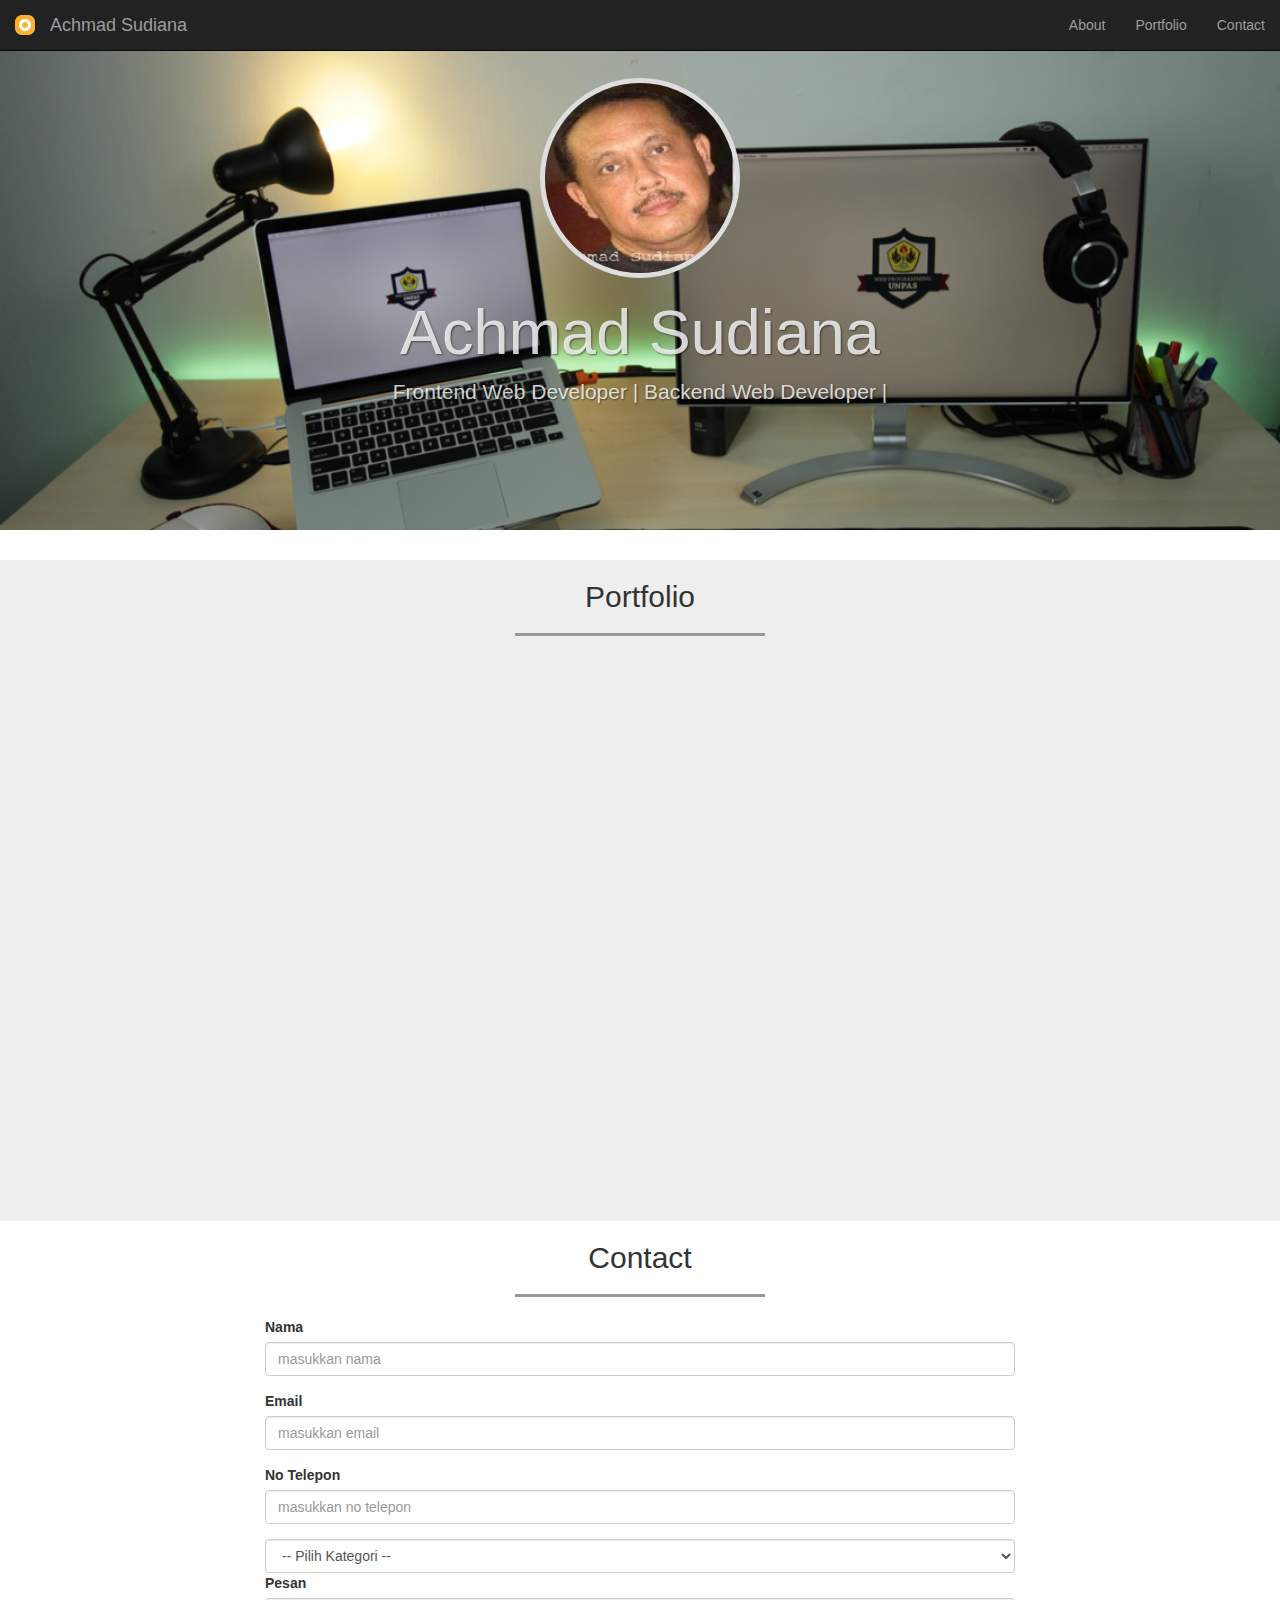
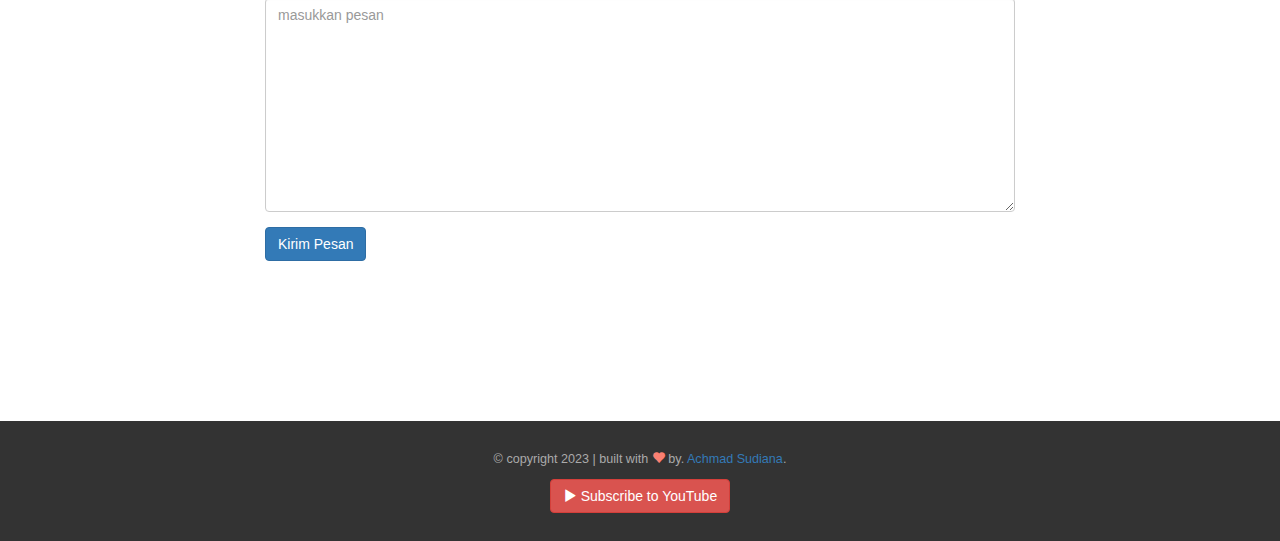
<file: index.html>
<!DOCTYPE html>
<html lang="en" id="home">
  <head>
    <meta charset="utf-8">
    <meta http-equiv="X-UA-Compatible" content="IE=edge">
    <meta name="viewport" content="width=device-width, initial-scale=1">
    <!-- The above 3 meta tags *must* come first in the head; any other head content must come *after* these tags -->
    <title>My Porfolio</title>

    <!-- Bootstrap -->
    <link href="css/bootstrap.min.css" rel="stylesheet">
    <link rel="stylesheet" href="css/style.css">

    <!-- HTML5 shim and Respond.js for IE8 support of HTML5 elements and media queries -->
    <!-- WARNING: Respond.js doesn't work if you view the page via file:// -->
    <!--[if lt IE 9]>
      <script src="https://oss.maxcdn.com/html5shiv/3.7.3/html5shiv.min.js"></script>
      <script src="https://oss.maxcdn.com/respond/1.4.2/respond.min.js"></script>
    <![endif]-->
  </head>
  <body>

    <!-- navbar -->
    <nav class="navbar navbar-inverse navbar-fixed-top">
      <div class="container-fluid">
        <div class="navbar-header">
          <button type="button" class="navbar-toggle collapsed" data-toggle="collapse" data-target="#bs-example-navbar-collapse-1" aria-expanded="false">
            <span class="sr-only">Toggle navigation</span>
            <span class="icon-bar"></span>
            <span class="icon-bar"></span>
            <span class="icon-bar"></span>
          </button>
          <a>
            <img src="img/logo_small.png" class="navbar-brand page-scroll" >
          </a>
          <a href="#home" class="navbar-brand page-scroll">Achmad Sudiana</a>
        </div>
        

        <div class="collapse navbar-collapse" id="bs-example-navbar-collapse-1">
          <ul class="nav navbar-nav navbar-right">
            <li><a href="about.html" class="page-scroll">About</a></li>
            <li><a href="portfolio.html" class="page-scroll">Portfolio</a></li>
            <li><a href="contact.html" class="page-scroll">Contact</a></li>
          </ul>
        </div>

      </div>
    </nav>
    <!-- akhir navbar -->
    
    <!-- jumbotron -->
    <div class="jumbotron text-center">
      <img src="img/sandhika.png" class="img-circle">
      <h1>Achmad Sudiana</h1>
      <p>Frontend Web Developer | Backend Web Developer | </p>
    </div>
    <!-- akhir jumbotron -->

    <!-- portfolio -->
    <section class="portfolio" id="portfolio">
      <div class="container" >
        <div class="row">
          <div class="col-sm-12 text-center">
            <h2>Portfolio</h2>
            <hr>
          </div>
        </div>

        <div class="row">
          <div class="col-sm-4">
            <a href="" class="thumbnail">
              <img src="img/portfolio/1.png">
            </a>
          </div>
          <div class="col-sm-4">
            <a href="" class="thumbnail">
              <img src="img/portfolio/2.png">
            </a>
          </div>
          <div class="col-sm-4">
            <a href="" class="thumbnail">
              <img src="img/portfolio/3.png">
            </a>
          </div>
          <div class="col-sm-4">
            <a href="" class="thumbnail">
              <img src="img/portfolio/4.png">
            </a>
          </div>
          <div class="col-sm-4">
            <a href="" class="thumbnail">
              <img src="img/portfolio/5.png">
            </a>
          </div>
          <div class="col-sm-4">
            <a href="" class="thumbnail">
              <img src="img/portfolio/6.png">
            </a>
          </div>
        </div>

      </div>
    </section>
    <!-- akhir portfolio -->


    <!-- contact -->
    <section class="contact" id="contact">
      <div class="container">
        <div class="row">
          <div class="col-sm-12 text-center">
            <h2>Contact</h2>
            <hr>
          </div>
        </div>

        <div class="row">
          <div class="col-sm-8 col-sm-offset-2">
            <form>
              <div class="form-group">
                <label for="nama">Nama</label>
                <input type="text" id="nama" class="form-control" placeholder="masukkan nama">
              </div>
              <div class="form-group">
                <label for="email">Email</label>
                <input type="email" id="email" class="form-control" placeholder="masukkan email">
              </div>
              <div class="form-group">
                <label for="telp">No Telepon</label>
                <input type="tel" id="telp" class="form-control" placeholder="masukkan no telepon">
              </div>
              <select class="form-control">
                <option>-- Pilih Kategori --</option>
                <option>Web Design</option>
                <option>Web Development</option>
              </select>
              <div class="form-group">
                <label for="pesan">Pesan</label>
                <textarea class="form-control" rows="10" placeholder="masukkan pesan"></textarea>
              </div>
              <button type="submit" class="btn btn-primary">Kirim Pesan</button>
            </form>
          </div>
        </div>
      </div>
    </section>
    <!-- akhir contact -->

    
    <!-- footer -->
    <footer>
      <div class="container text-center">
        <div class="row">
          <div class="col-sm-12">
            <p>&copy; copyright 2023 | built with <i class="glyphicon glyphicon-heart"></i> by. <a href="http://instagram.com/achmadsudiana4">Achmad Sudiana</a>.</p>
          </div>
        </div>
        <div class="row">
          <div class="col-sm-12">
            <a href="#" class="btn btn-danger"><i class="glyphicon glyphicon-play"></i> Subscribe to YouTube</a>
          </div>
        </div>
      </div>
    </footer>
    <!-- akhir footer -->


    <!-- jQuery (necessary for Bootstrap's JavaScript plugins) -->
    <script src="js/jquery-3.1.1.min.js"></script>
    <script src="js/jquery.easing.1.3.js"></script>
    <!-- Include all compiled plugins (below), or include individual files as needed -->
    <script src="js/bootstrap.min.js"></script>

   <script src="js/script.js"></script>
  </body>
</html>
</file>
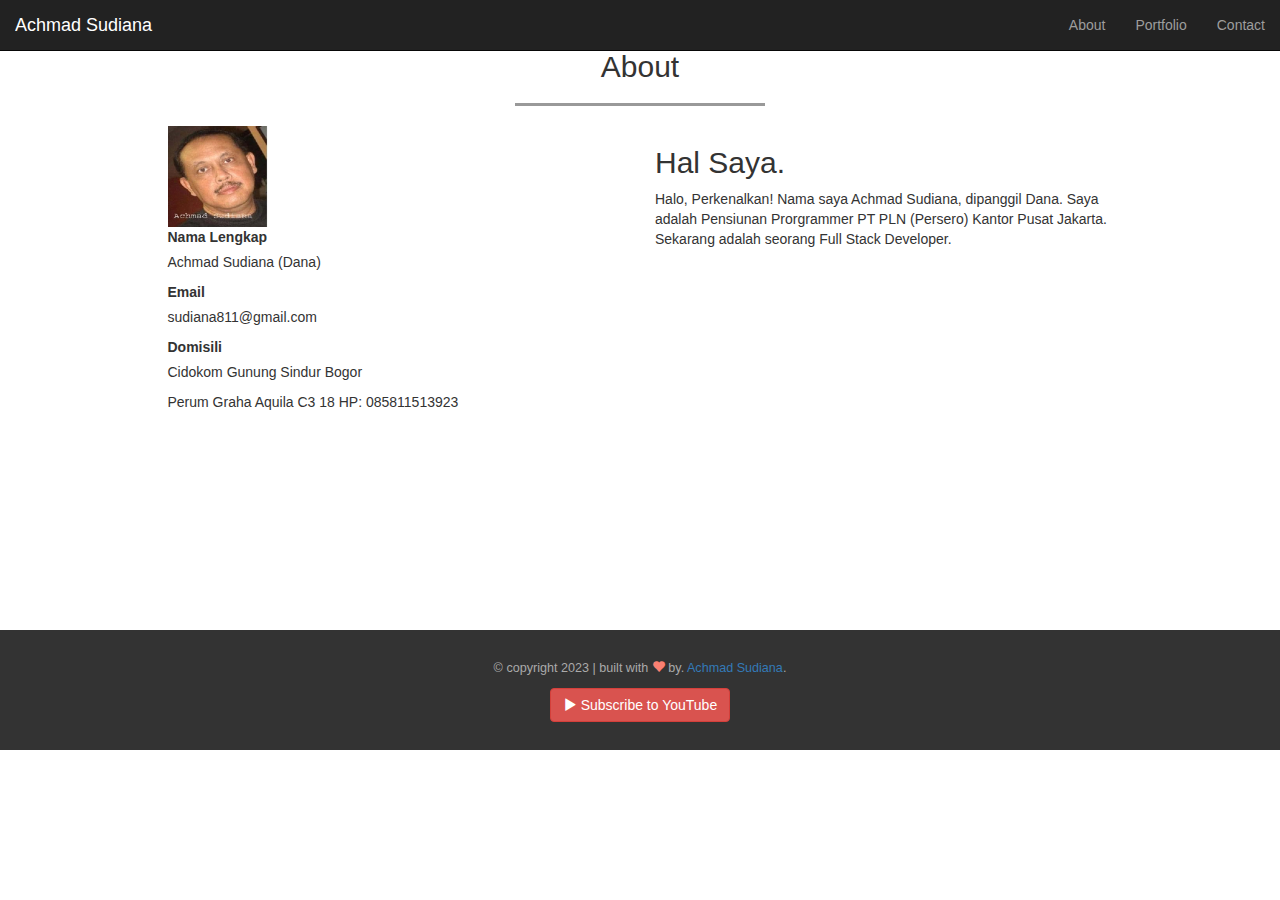
<file: about.html>
<!DOCTYPE html>
<html lang="en" id="home">
  <head>
    <meta charset="utf-8">
    <meta http-equiv="X-UA-Compatible" content="IE=edge">
    <meta name="viewport" content="width=device-width, initial-scale=1">
    <!-- The above 3 meta tags *must* come first in the head; any other head content must come *after* these tags -->
    <title>My Porfolio</title>

    <!-- Bootstrap -->
    <link href="css/bootstrap.min.css" rel="stylesheet">
    <link rel="stylesheet" href="css/style.css">

    <!-- HTML5 shim and Respond.js for IE8 support of HTML5 elements and media queries -->
    <!-- WARNING: Respond.js doesn't work if you view the page via file:// -->
    <!--[if lt IE 9]>
      <script src="https://oss.maxcdn.com/html5shiv/3.7.3/html5shiv.min.js"></script>
      <script src="https://oss.maxcdn.com/respond/1.4.2/respond.min.js"></script>
    <![endif]-->
  </head>
  <body>

    <!-- navbar -->
    <nav class="navbar navbar-inverse navbar-fixed-top">
      <div class="container-fluid">
        <div class="navbar-header">
          <button type="button" class="navbar-toggle collapsed" data-toggle="collapse" data-target="#bs-example-navbar-collapse-1" aria-expanded="false">
            <span class="sr-only">Toggle navigation</span>
            <span class="icon-bar"></span>
            <span class="icon-bar"></span>
            <span class="icon-bar"></span>
          </button>

          <a href="index.html" class="navbar-brand page-scroll">Achmad Sudiana</a>
        </div>
        

        <div class="collapse navbar-collapse" id="bs-example-navbar-collapse-1">
          <ul class="nav navbar-nav navbar-right">
            <li><a href="about.html" class="page-scroll">About</a></li>
            <li><a href="portfolio.html" class="page-scroll">Portfolio</a></li>
            <li><a href="contact.html" class="page-scroll">Contact</a></li>
          </ul>
        </div>

      </div>
    </nav>
    <!-- akhir navbar -->
    
    
    <!-- about -->
    <section class="about" id="about">
      <div class="container">
        <div class="row">
          <div class="col-sm-12">
            <h2 class="text-center">About</h2>
            <hr>
          </div>
        </div>

        <div class="row">
          <div class="col-sm-5 col-sm-offset-1 kiri">
            <div class="card">
               <div class="my-photo shadow">
               <img src="img/portfolio/dana.jpg" width=100 hight=100 alt="sudiana">
               </div>
               <div class="my-info">
               <label>Nama Lengkap</label>
               <p>Achmad Sudiana (Dana)</p>
               <label>Email</label>
               <p>sudiana811@gmail.com</p>
               <label>Domisili</label>
               <p>Cidokom Gunung Sindur Bogor</p>
               <p>Perum Graha Aquila C3 18 HP: 085811513923</p>
               </div>
               </div>
           
          </div>
          <div class="col-sm-5 kanan">
            <div class="right">
                    <h2>Hal Saya.</h2>
                    <p>Halo, Perkenalkan! Nama saya Achmad Sudiana, dipanggil Dana. Saya adalah Pensiunan Prorgrammer PT PLN (Persero) Kantor Pusat Jakarta. Sekarang adalah seorang Full Stack Developer.</p>
                    <a href="#" target="_blank" rel="noopener noreferrer" class="mr-05"><img src="assets/icon/linkedin (1).svg" alt="Linkedin"></a>
                    <a href="https://www.instagram.com/achmadsudiana4" target="_blank" rel="noopener noreferrer" class="mr-05"><img src="assets/icon/instagram-sketched (1).svg" alt="Instagram"></a>
                    <a href="https://github.com/luruminesa" target="_blank" rel="noopener noreferrer" class="mr-05"><img src="assets/icon/github (1).svg" alt="Github"></a>
            </div>
            
          </div>
        </div>
      </div>
    </section>
    <!-- akhir about -->



  
    
    <!-- footer -->
    <footer>
      <div class="container text-center">
        <div class="row">
          <div class="col-sm-12">
            <p>&copy; copyright 2023 | built with <i class="glyphicon glyphicon-heart"></i> by. <a href="http://instagram.com/achmadsudiana4">Achmad Sudiana</a>.</p>
          </div>
        </div>
        <div class="row">
          <div class="col-sm-12">
            <a href="#" class="btn btn-danger"><i class="glyphicon glyphicon-play"></i> Subscribe to YouTube</a>
          </div>
        </div>
      </div>
    </footer>
    <!-- akhir footer -->


    <!-- jQuery (necessary for Bootstrap's JavaScript plugins) -->
    <script src="js/jquery-3.1.1.min.js"></script>
    <script src="js/jquery.easing.1.3.js"></script>
    <!-- Include all compiled plugins (below), or include individual files as needed -->
    <script src="js/bootstrap.min.js"></script>

   <script src="js/script.js"></script>
  </body>
</html>
</file>
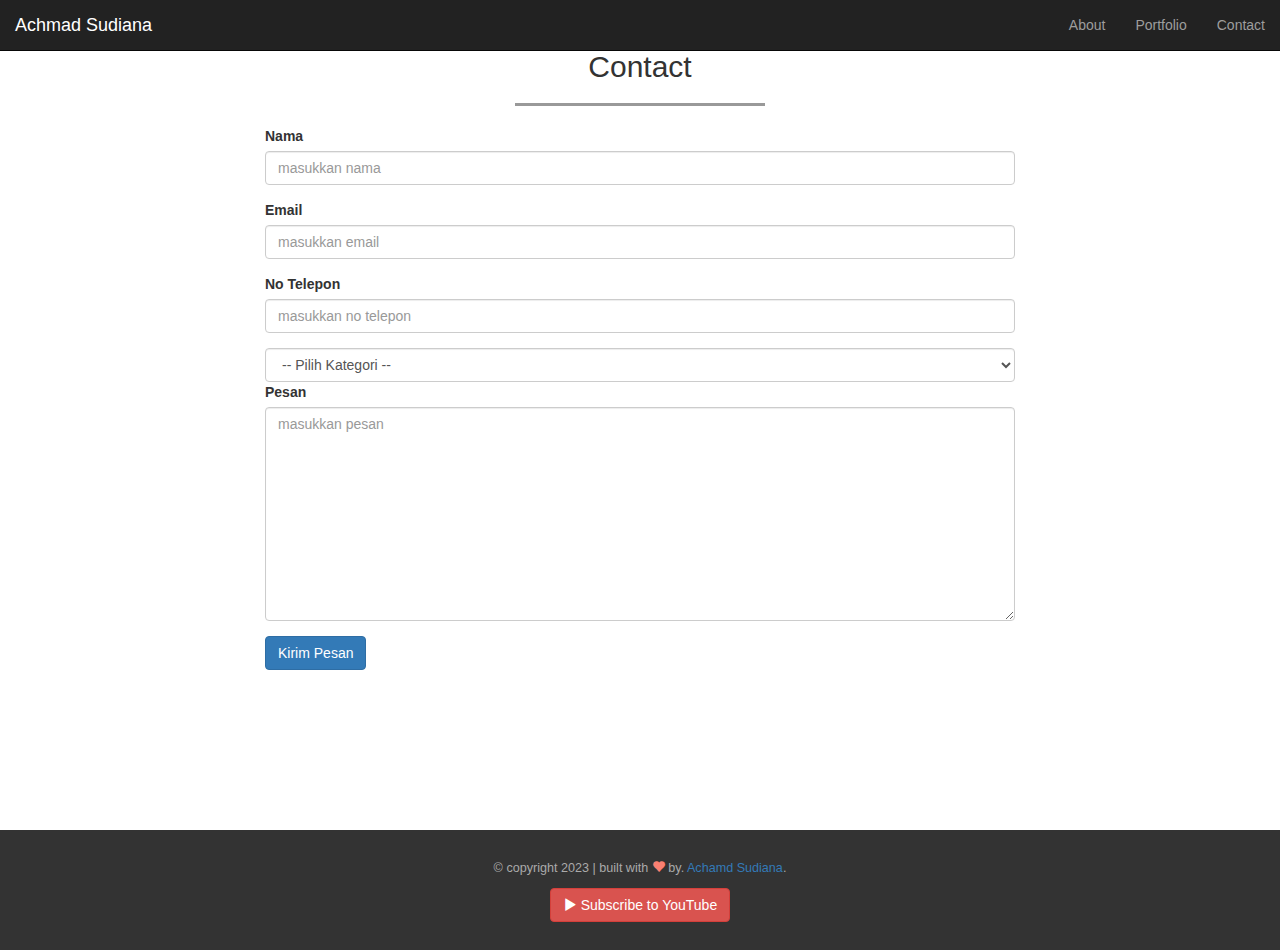
<file: contact.html>
<!DOCTYPE html>
<html lang="en" id="home">
  <head>
    <meta charset="utf-8">
    <meta http-equiv="X-UA-Compatible" content="IE=edge">
    <meta name="viewport" content="width=device-width, initial-scale=1">
    <!-- The above 3 meta tags *must* come first in the head; any other head content must come *after* these tags -->
    <title>My Porfolio</title>

    <!-- Bootstrap -->
    <link href="css/bootstrap.min.css" rel="stylesheet">
    <link rel="stylesheet" href="css/style.css">

    <!-- HTML5 shim and Respond.js for IE8 support of HTML5 elements and media queries -->
    <!-- WARNING: Respond.js doesn't work if you view the page via file:// -->
    <!--[if lt IE 9]>
      <script src="https://oss.maxcdn.com/html5shiv/3.7.3/html5shiv.min.js"></script>
      <script src="https://oss.maxcdn.com/respond/1.4.2/respond.min.js"></script>
    <![endif]-->
  </head>
  <body>

    <!-- navbar -->
    <nav class="navbar navbar-inverse navbar-fixed-top">
      <div class="container-fluid">
        <div class="navbar-header">
          <button type="button" class="navbar-toggle collapsed" data-toggle="collapse" data-target="#bs-example-navbar-collapse-1" aria-expanded="false">
            <span class="sr-only">Toggle navigation</span>
            <span class="icon-bar"></span>
            <span class="icon-bar"></span>
            <span class="icon-bar"></span>
          </button>

          <a href="index.html" class="navbar-brand page-scroll">Achmad Sudiana</a>
        </div>
        

        <div class="collapse navbar-collapse" id="bs-example-navbar-collapse-1">
          <ul class="nav navbar-nav navbar-right">
            <li><a href="about.html" class="page-scroll">About</a></li>
            <li><a href="portfolio.html" class="page-scroll">Portfolio</a></li>
            <li><a href="contact.html" class="page-scroll">Contact</a></li>
          </ul>
        </div>

      </div>
    </nav>
    <!-- akhir navb
      ar -->
    
    
    <!-- contact -->
    <section class="contact" id="contact">
      <div class="container">
        <div class="row">
          <div class="col-sm-12 text-center">
            <h2>Contact</h2>
            <hr>
          </div>
        </div>

        <div class="row">
          <div class="col-sm-8 col-sm-offset-2">
            <form>
              <div class="form-group">
                <label for="nama">Nama</label>
                <input type="text" id="nama" class="form-control" placeholder="masukkan nama">
              </div>
              <div class="form-group">
                <label for="email">Email</label>
                <input type="email" id="email" class="form-control" placeholder="masukkan email">
              </div>
              <div class="form-group">
                <label for="telp">No Telepon</label>
                <input type="tel" id="telp" class="form-control" placeholder="masukkan no telepon">
              </div>
              <select class="form-control">
                <option>-- Pilih Kategori --</option>
                <option>Web Design</option>
                <option>Web Development</option>
              </select>
              <div class="form-group">
                <label for="pesan">Pesan</label>
                <textarea class="form-control" rows="10" placeholder="masukkan pesan"></textarea>
              </div>
              <button type="submit" class="btn btn-primary">Kirim Pesan</button>
            </form>
          </div>
        </div>
      </div>
    </section>
    <!-- akhir contact -->

    
    <!-- footer -->
    <footer>
      <div class="container text-center">
        <div class="row">
          <div class="col-sm-12">
            <p>&copy; copyright 2023 | built with <i class="glyphicon glyphicon-heart"></i> by. <a href="http://instagram.com/achmadsudiana4">Achamd Sudiana</a>.</p>
          </div>
        </div>
        <div class="row">
          <div class="col-sm-12">
            <a href="#" class="btn btn-danger"><i class="glyphicon glyphicon-play"></i> Subscribe to YouTube</a>
          </div>
        </div>
      </div>
    </footer>
    <!-- akhir footer -->


    <!-- jQuery (necessary for Bootstrap's JavaScript plugins) -->
    <script src="js/jquery-3.1.1.min.js"></script>
    <script src="js/jquery.easing.1.3.js"></script>
    <!-- Include all compiled plugins (below), or include individual files as needed -->
    <script src="js/bootstrap.min.js"></script>

   <script src="js/script.js"></script>
  </body>
</html>
</file>
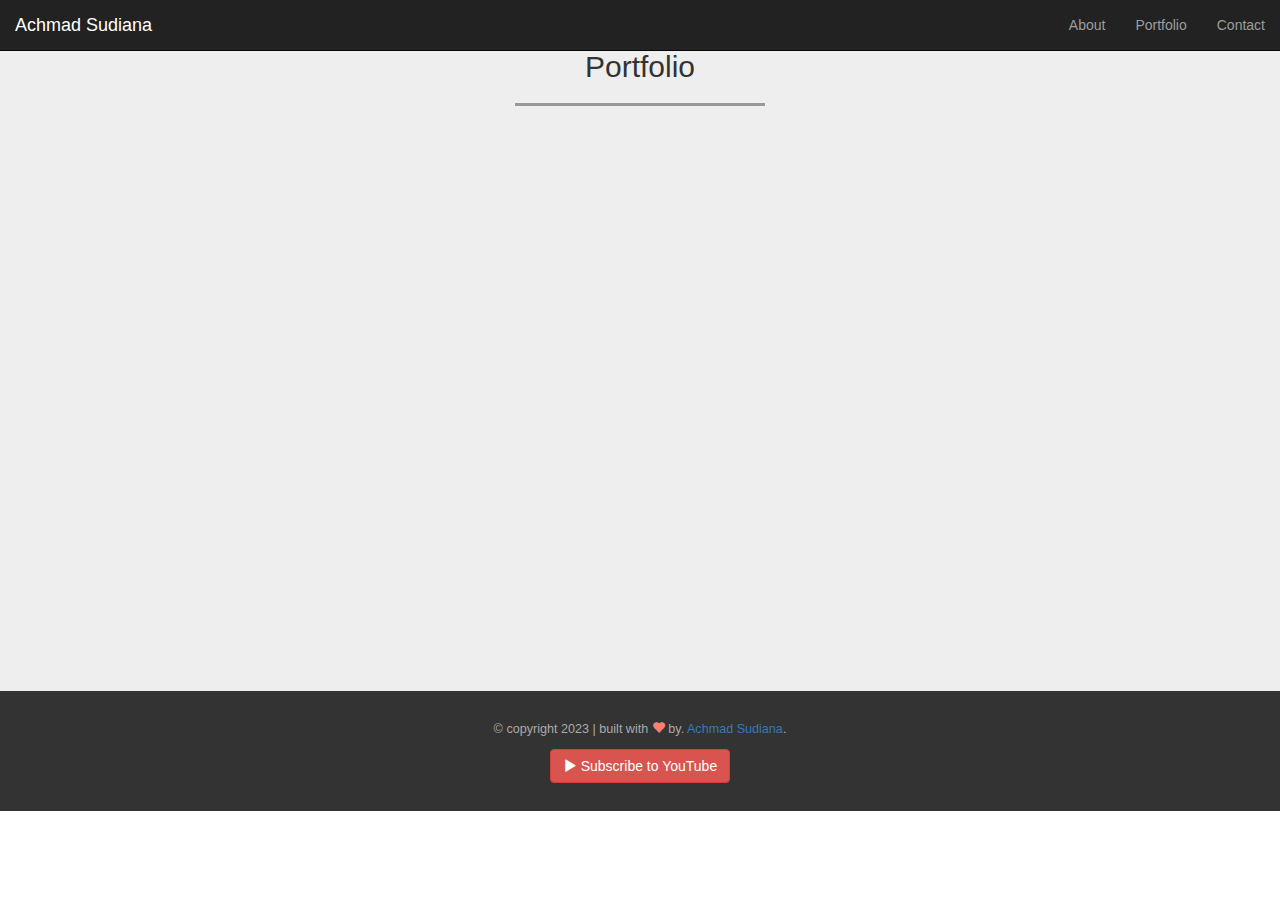
<file: portfolio.html>
<!DOCTYPE html>
<html lang="en" id="home">
  <head>
    <meta charset="utf-8">
    <meta http-equiv="X-UA-Compatible" content="IE=edge">
    <meta name="viewport" content="width=device-width, initial-scale=1">
    <!-- The above 3 meta tags *must* come first in the head; any other head content must come *after* these tags -->
    <title>My Porfolio</title>

    <!-- Bootstrap -->
    <link href="css/bootstrap.min.css" rel="stylesheet">
    <link rel="stylesheet" href="css/style.css">

    <!-- HTML5 shim and Respond.js for IE8 support of HTML5 elements and media queries -->
    <!-- WARNING: Respond.js doesn't work if you view the page via file:// -->
    <!--[if lt IE 9]>
      <script src="https://oss.maxcdn.com/html5shiv/3.7.3/html5shiv.min.js"></script>
      <script src="https://oss.maxcdn.com/respond/1.4.2/respond.min.js"></script>
    <![endif]-->
  </head>
  <body>

    <!-- navbar -->
    <nav class="navbar navbar-inverse navbar-fixed-top">
      <div class="container-fluid">
        <div class="navbar-header">
          <button type="button" class="navbar-toggle collapsed" data-toggle="collapse" data-target="#bs-example-navbar-collapse-1" aria-expanded="false">
            <span class="sr-only">Toggle navigation</span>
            <span class="icon-bar"></span>
            <span class="icon-bar"></span>
            <span class="icon-bar"></span>
          </button>

          <a href="index.html" class="navbar-brand page-scroll">Achmad Sudiana</a>
        </div>
        

        <div class="collapse navbar-collapse" id="bs-example-navbar-collapse-1">
          <ul class="nav navbar-nav navbar-right">
            <li><a href="about.html" class="page-scroll">About</a></li>
            <li><a href="portfolio.html" class="page-scroll">Portfolio</a></li>
            <li><a href="contact.html" class="page-scroll">Contact</a></li>
          </ul>
        </div>

      </div>
    </nav>
    <!-- akhir navbar -->
    
   


    <!-- portfolio -->
    <section class="portfolio" id="portfolio">
      <div class="container">
        <div class="row">
          <div class="col-sm-12 text-center">
            <h2>Portfolio</h2>
            <hr>
          </div>
        </div>

        <div class="row">
          <div class="col-sm-4">
            <a href="" class="thumbnail">
              <img src="img/portfolio/1.png">
            </a>
          </div>
          <div class="col-sm-4">
            <a href="" class="thumbnail">
              <img src="img/portfolio/2.png">
            </a>
          </div>
          <div class="col-sm-4">
            <a href="" class="thumbnail">
              <img src="img/portfolio/3.png">
            </a>
          </div>
          <div class="col-sm-4">
            <a href="" class="thumbnail">
              <img src="img/portfolio/4.png">
            </a>
          </div>
          <div class="col-sm-4">
            <a href="" class="thumbnail">
              <img src="img/portfolio/5.png">
            </a>
          </div>
          <div class="col-sm-4">
            <a href="" class="thumbnail">
              <img src="img/portfolio/6.png">
            </a>
          </div>
        </div>

      </div>
    </section>
    <!-- akhir portfolio -->


    
    
    <!-- footer -->
    <footer>
      <div class="container text-center">
        <div class="row">
          <div class="col-sm-12">
            <p>&copy; copyright 2023 | built with <i class="glyphicon glyphicon-heart"></i> by. <a href="http://instagram.com/achmadsudiana4">Achmad Sudiana</a>.</p>
          </div>
        </div>
        <div class="row">
          <div class="col-sm-12">
            <a href="#" class="btn btn-danger"><i class="glyphicon glyphicon-play"></i> Subscribe to YouTube</a>
          </div>
        </div>
      </div>
    </footer>
    <!-- akhir footer -->


    <!-- jQuery (necessary for Bootstrap's JavaScript plugins) -->
    <script src="js/jquery-3.1.1.min.js"></script>
    <script src="js/jquery.easing.1.3.js"></script>
    <!-- Include all compiled plugins (below), or include individual files as needed -->
    <script src="js/bootstrap.min.js"></script>

   <script src="js/script.js"></script>
  </body>
</html>
</file>
<file: css/style.css>
html {
	position: relative;
}

body {
	margin-bottom: 120px;
	margin-top: 30px;
}

.jumbotron {
	height: 500px;
	background-image: url(../img/header-bg.png);
	background-size: cover;
	background-attachment: fixed;
	background-position: 0 -140px;
	overflow: hidden;
	position: relative;
}

.jumbotron img {
	width: 200px;
	border: 5px solid #ddd;
}

.jumbotron h1, .jumbotron p {
	color: rgba(255,255,255,.8);
	text-shadow: 1px 1px 2px rgba(0,0,0,0.5);
}

hr {
	width: 250px;
	border-top: 3px solid #999;
}

section {
	min-height: 600px;
}

.kiri, .kanan {
	opacity: 0;
	transform: translate(-50px, 0);
	transition: 1.2s;
}

.kanan {
	transform: translate(50px, 0);
}

.kiri-go, .kanan-go {
	opacity: 1;
	transform: translate(0, 0);
}

.portfolio {
	background-color: #eee;
}

.portfolio .thumbnail {
	opacity: 0;
	transform: translate(0,-40px);
	transition: .3s;
}

.portfolio .thumbnail.muncul {
	opacity: 1;
	transform: translate(0,0);
}

.contact {
	min-height: 800px;
}

footer {
	position: absolute;
	bottom: 0;
	width: 100%;
	height: 120px;
	background-color: #333;
	padding-top: 30px;
}

footer p {
	color: #aaa;
	font-size: 0.9em;
}

footer p i {
	color: salmon;
}
</file>
